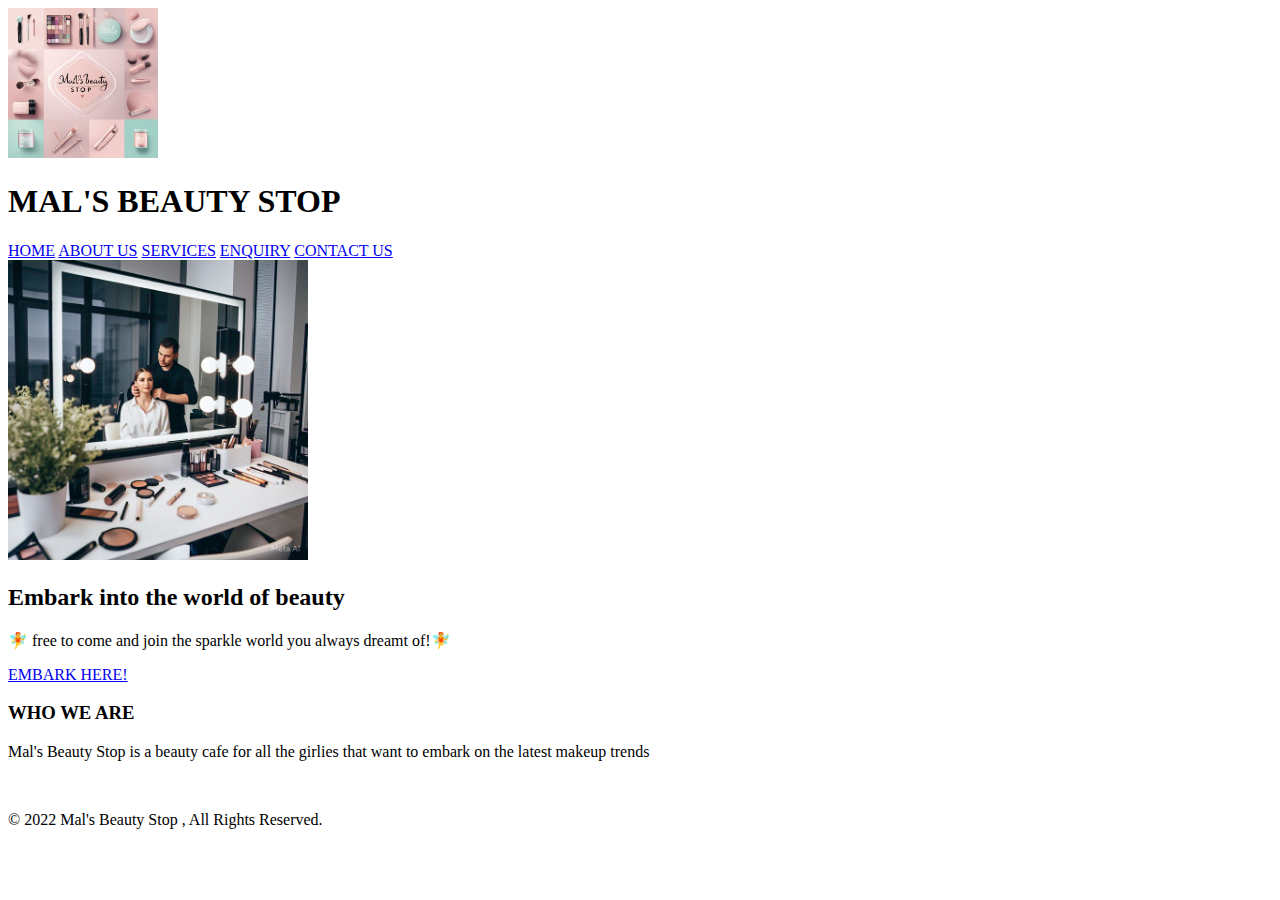
<file: index.html>
<!DOCTYPE html>
<html lang="en">
    <head>
        <meta charset="UTF-8">
        <title>Home | Mal's Beauty Stop</title>
    </head>
    <body>
        <header>
            <div class="logo-container">
             <img src="logo/logo of mals beauty stop.jpg" style="width: 150PX;">
             <h1>MAL'S BEAUTY STOP</h1>
        </div>
        <nav>
            <a href="index.html">HOME</a>
            <a href="aboutus.html">ABOUT US</a>
            <a href="service.html">SERVICES</a>
            <a href="enquiry.html">ENQUIRY</a>
            <a href="contactus.html">CONTACT US</a>
        </nav>
        </header>

        <section class="beauty chevlier">
            <img src="images/make up hero.jpg" alt="Mal's Beauty Stop chevlier" style="width: 300px;">
            <div class="chevlier-text">
                <h2>Embark into the world of beauty</h2>
                <p>&#129498; free to come and join the sparkle world you always dreamt of!&#129498;</p>
                <a href="enquiry.html" class="cta-button">EMBARK HERE!</a>

            </div>

            </div>
        </section>
        <main>
            <h3>WHO WE ARE</h3>
            <p>Mal's Beauty Stop is a beauty cafe for all the girlies that want to embark on the latest makeup trends</p>
        </main>


        <br>

        <footer>
            <p>&copy; 2022 Mal's Beauty Stop , All Rights Reserved.</p>
        </footer>
    </body>
</html>
</file>
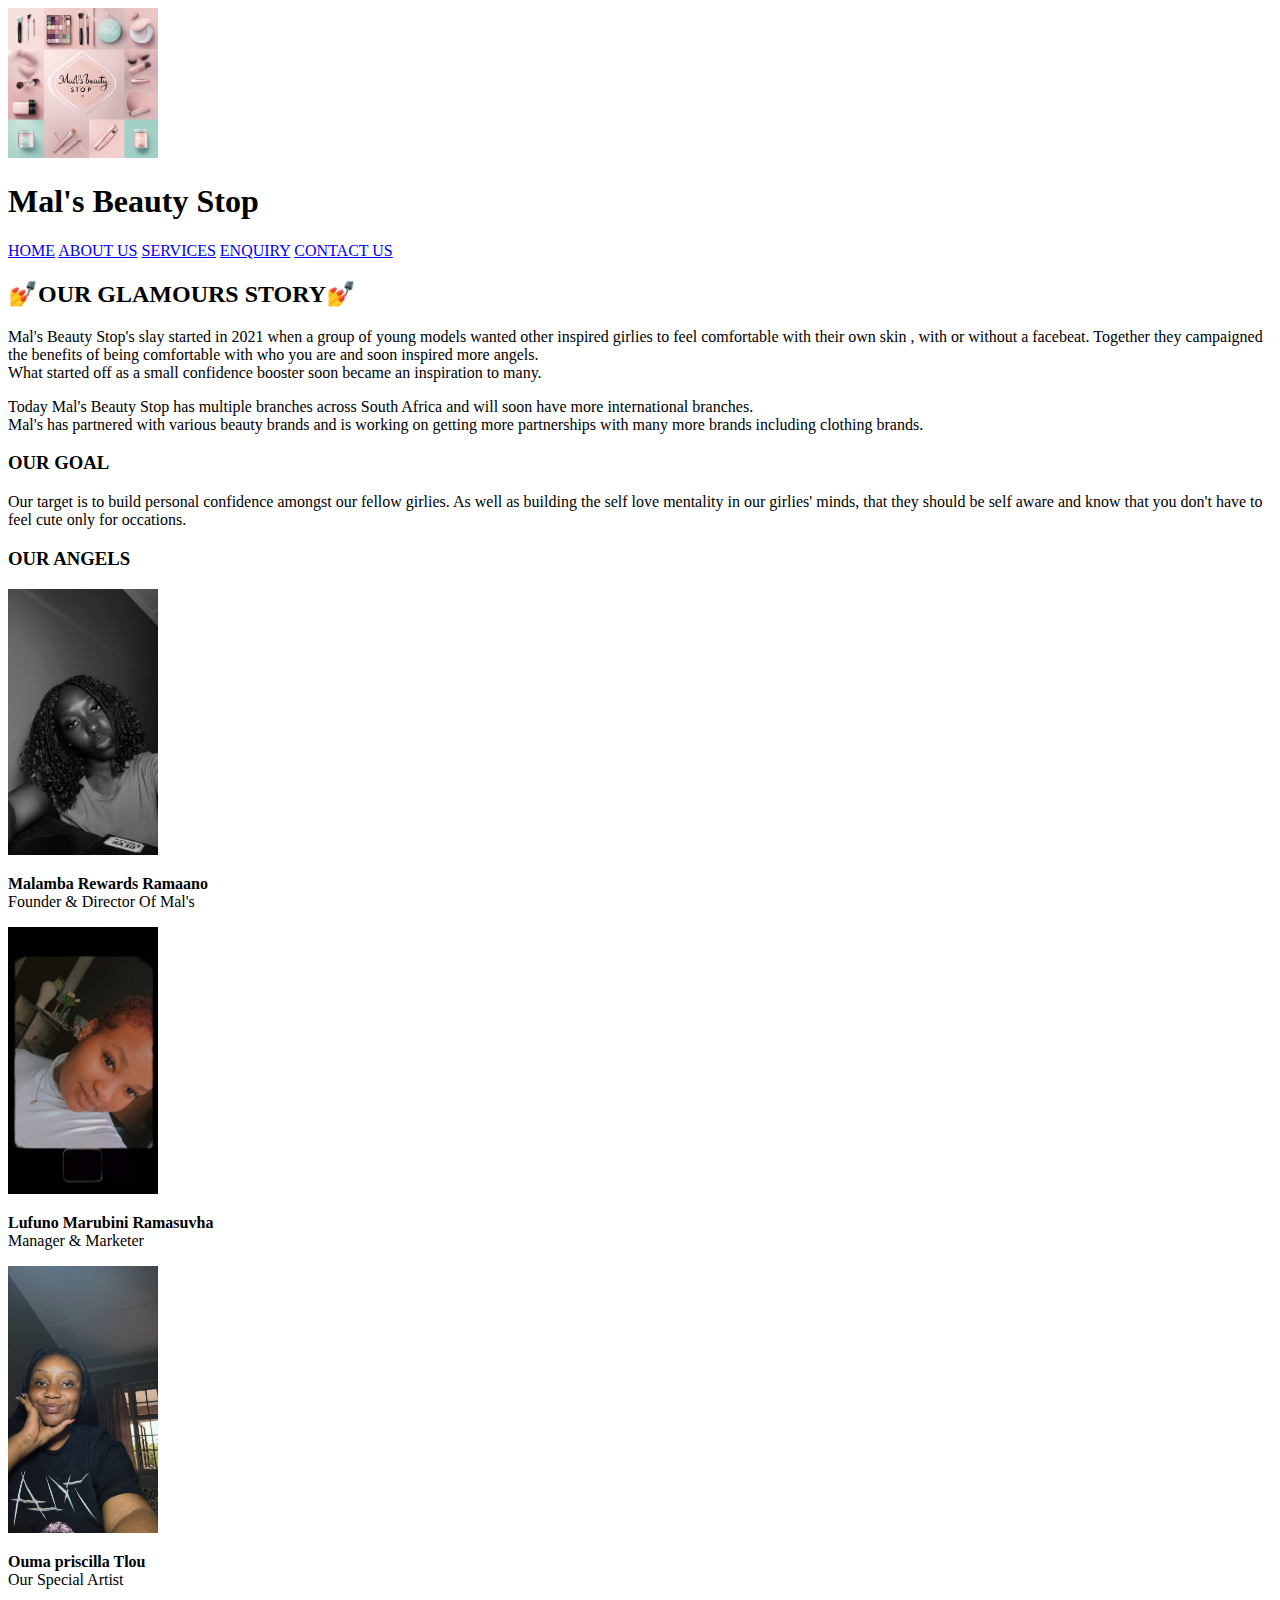
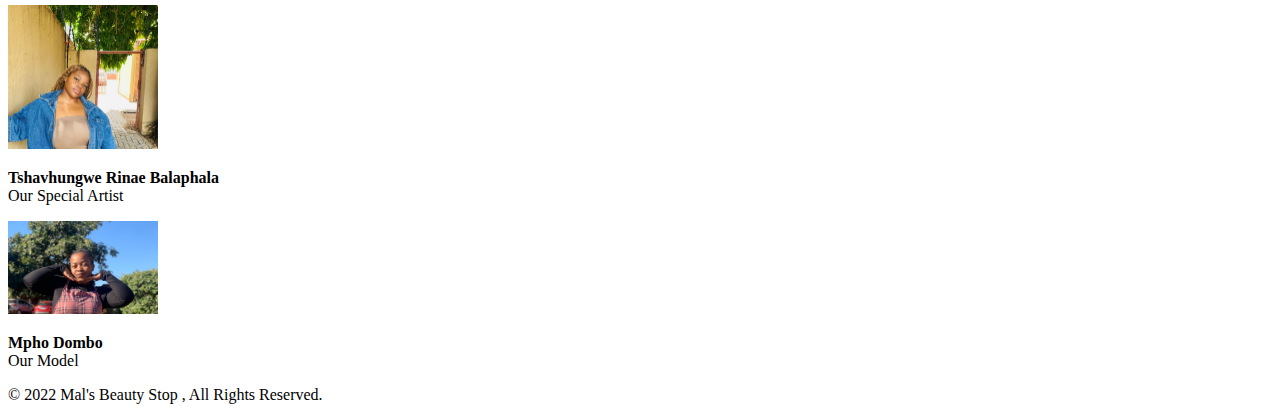
<file: aboutus.html>
<!DOCTYPE html>
<html lang="en">
    <head>
        <meta charset="UTF-8">
        <title>About Us | Mal's Beauty Stop</title>
    </head>
    <body>
        <header>
            <div class="logo-container">
                <img src="logo/logo of mals beauty stop.jpg" style="width: 150PX;">
            
            <h1>Mal's Beauty Stop</h1>
            </div>
            <nav>
                <a href="index.html">HOME</a>
                <a href="aboutus.html">ABOUT US</a>
                <a href="service.html">SERVICES</a>
                <a href="enquiry.html">ENQUIRY</a>
                <a href="contactus.html">CONTACT US</a>
            </nav>
        </header>

        <main>
            <h2>&#128133;OUR GLAMOURS STORY&#128133;</h2>
            <P>Mal's Beauty Stop's slay started in 2021 when a group of young models wanted other inspired girlies to feel comfortable with their own skin , with or without a facebeat.
                Together they campaigned the benefits of being comfortable with who you are and soon inspired more angels.
            <br>
            What started off as a small confidence booster soon became an inspiration to many.
        </P>
        <p> Today Mal's Beauty Stop has multiple branches across South Africa and will soon have more international branches.
            <br>
            Mal's has partnered with various beauty brands and is working on getting more 
            partnerships with many more brands including clothing brands.
        </p>
        <h3>OUR GOAL</h3>
        <p>Our target is to build personal confidence amongst our fellow girlies. As well as building the self love mentality in our 
            girlies' minds, that they should be self aware and know that you don't have to feel cute only for occations.
        </p>
        <h3>OUR ANGELS</h3>
        <div class="team members">
            <img src="team members/lambz.jpg" alt="Malamba Rewards Ramaano" style="width: 150px;">
            <p><strong>Malamba Rewards Ramaano</strong><br>Founder & Director Of Mal's</p>
        </div>
         
        <div class="team members">
            <img src="team members/lufuno.jpg" alt="Lufuno Marubini Ramasuvha" style="width: 150px;">
            <p><strong>Lufuno Marubini Ramasuvha</strong><br>Manager & Marketer</p>
        </div>

        <div class="team members">
            <img src="team members/ouma.jpg" alt="Ouma priscilla Tlou" style="width: 150px;">
            <p><strong>Ouma priscilla Tlou</strong><br>Our Special Artist</p>
        </div>

        <div class="team members">
            <img src="team members/Tshavhu.jpg" alt="Tshavhungwe Rinae Balaphala" style="width: 150px;">
            <p><strong>Tshavhungwe Rinae Balaphala</strong><br>Our Special Artist</p>
        </div>
        
        <div class="team members">
            <img src="team members/mpho.jpg" alt="Mpho Dombo" style="width: 150px;">
            <p><strong>Mpho Dombo</strong><br>Our Model</p>
        </div>
        </main>

        <footer>
            <p>&copy; 2022 Mal's Beauty Stop , All Rights Reserved.</p> 
        </footer>
    </body>
</html>
</file>
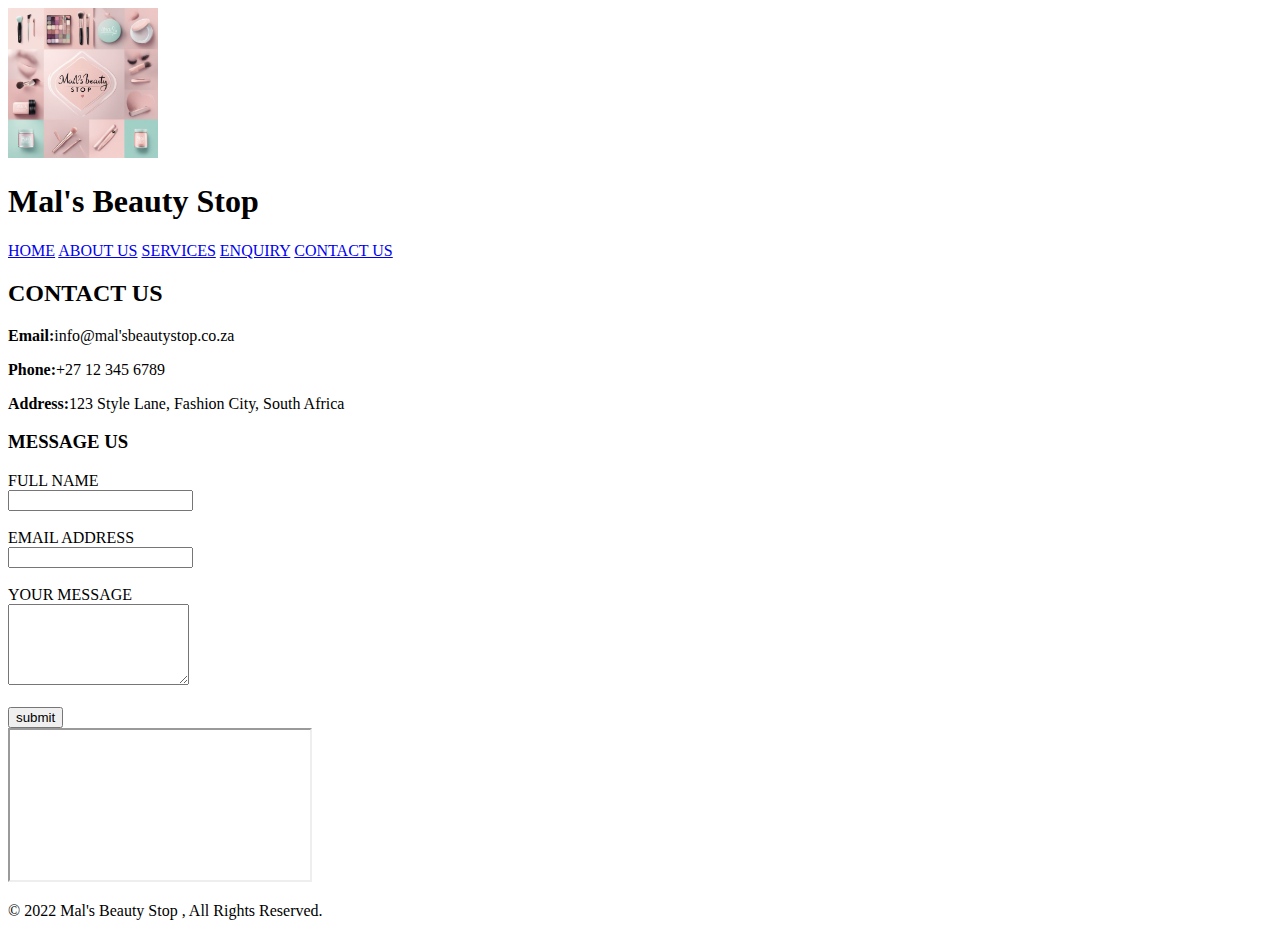
<file: contactus.html>
<!DOCTYPE html>
<html lang="en">
    <head>
        <meta charset="UTF-8">
        <title>Contact Us | Mal's Beauty Stop</title>
    </head>
    <body>
        <header>
            <div class="logo-container">
                <img src="logo/logo of mals beauty stop.jpg" style="width: 150PX;">
            
            <h1>Mal's Beauty Stop</h1>
            </div>
            <nav>
                <a href="index.html">HOME</a>
                <a href="aboutus.html">ABOUT US</a>
                <a href="service.html">SERVICES</a>
                <a href="enquiry.html">ENQUIRY</a>
                <a href="contactus.html">CONTACT US</a>
            </nav>
        </header>

        <main>
            <h2>CONTACT US</h2>
            <P><strong>Email:</strong>info@mal'sbeautystop.co.za</P>
            <p><strong>Phone:</strong>+27 12 345 6789</p>
            <p><strong>Address:</strong>123 Style Lane, Fashion City, South Africa</p>

            <h3>MESSAGE US</h3>
            <form action="#">
                <label for="fullname">FULL NAME</label>
                <br>
                <input type="text" id="fullname" name="fullname"><br><br>

                <label for="email">EMAIL ADDRESS</label><br>
                <input type="email" id="email" name="email"><br><br>
                
                <label for="message">YOUR MESSAGE</label><br>
                <textarea id="message" name="message" rows="5"></textarea><br><br>

                <input type="submit" value="submit">
            </form>
        </main>
        <iframe src="https://www.google.com/maps/embed?pb=!1m18!1m12!1m3!1d3650.2871379368526!2d90.412518!3d23.8072624!2m3!1f0!2f0!3f0!3m2!1i1024!2i768!4f13.1!3m3!1m2!1s0x3755c7a880a0c63d%3A0x3adf179b40f845cf!2sBoutique%20Store!5e0!3m2!1sen!2sbd!4v1610000000000"></iframe>
        <footer>
            <p>&copy; 2022 Mal's Beauty Stop , All Rights Reserved.</p>  
        </footer>
    </body>
</html>
</file>
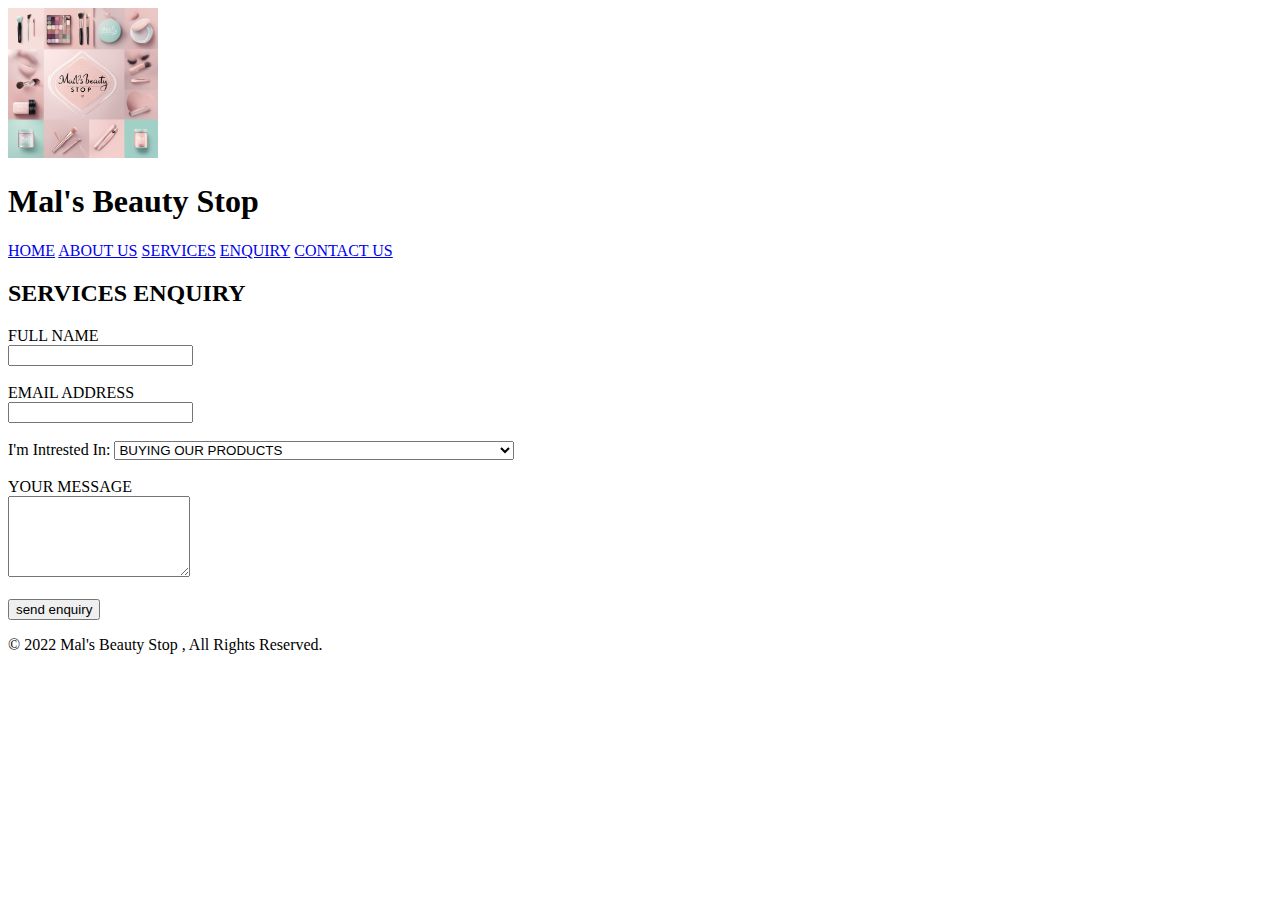
<file: enquiry.html>
<!DOCTYPE html>
<html lang="en">
    <head>
        <meta charset="UTF-8">
     <title>Enquiry   | Mal's Beauty Stop</title>
    </head>
    <body>
        <header>
            <div class="logo-container">
                <img src="logo/logo of mals beauty stop.jpg" style="width: 150PX;">
            
            <h1>Mal's Beauty Stop</h1>

            <nav>
                <a href="index.html">HOME</a>
                <a href="aboutus.html">ABOUT US</a>
                <a href="service.html">SERVICES</a>
                <a href="enquiry.html">ENQUIRY</a>
                <a href="contactus.html">CONTACT US</a>
            </nav>
    </head>

    <main>
        <h2>SERVICES ENQUIRY</h2>
        <form action="#">
            <label for="fullname">FULL NAME</label>
                <br>
                <input type="text" id="fullname" name="fullname"><br><br>

                <label for="email">EMAIL ADDRESS</label><br>
                <input type="email" id="email" name="email"><br><br>
                <label for="role"> I'm Intrested In:</label>
                <select id="role" name="role">
                    <option value="buying">BUYING OUR PRODUCTS</option>

                <option value="skintype">KNOWING PRODUCTS THAT COMPLEMENT YOUR SKIN</option>

                <option value="model">BEING ONE OF OUR MODELS</option>

                <option value="review">PRODUCT REVIEW</option>

                <option value="useage">STEP BY STEP TUT ON HOW TO USE CERTIAN PRODUCTS</option>

                <option value="appointment">BOOKING AN APPOINTMENT</option>

                <option value="sponsor">BECOMING A SPONSOR</option>
                </select><br><br>

                <label for="message">YOUR MESSAGE</label><br>
                <textarea id="message" name="message" rows="5"></textarea><br><br>

                <input type="submit" value="send enquiry">
        </form>
    </main>

    <footer>
        <p>&copy; 2022 Mal's Beauty Stop , All Rights Reserved.</p>  
    </footer>
</body>
</html>
</file>
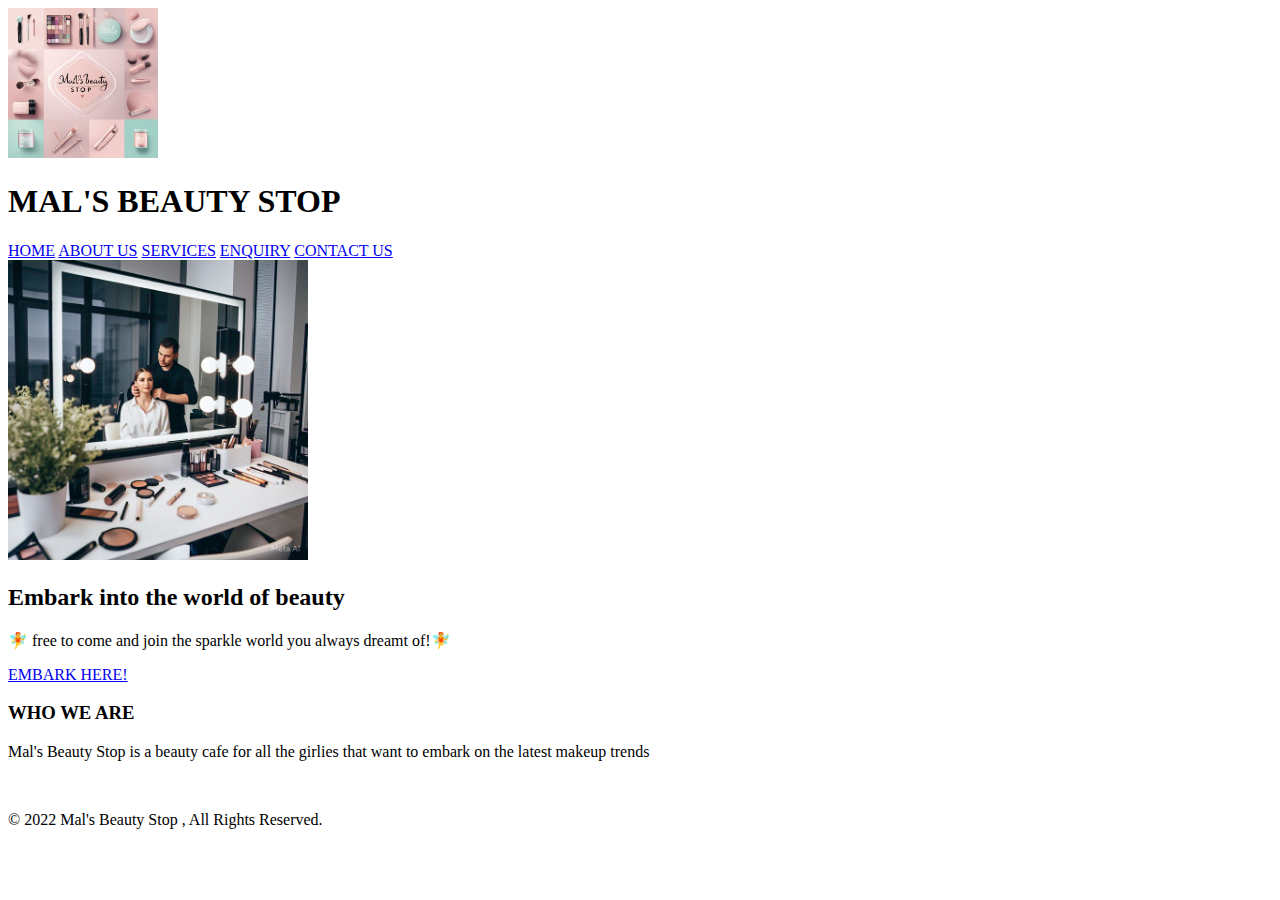
<file: mal'sbeautycafe.html>
<!DOCTYPE html>
<html lang="en">
    <head>
        <meta charset="UTF-8">
        <title>Home | Mal's Beauty Stop</title>
    </head>
    <body>
        <header>
            <div class="logo-container">
             <img src="logo/logo of mals beauty stop.jpg" style="width: 150PX;">
             <h1>MAL'S BEAUTY STOP</h1>
        </div>
        <nav>
            <a href="mal'sbeautycafe.html">HOME</a>
            <a href="aboutus.html">ABOUT US</a>
            <a href="service.html">SERVICES</a>
            <a href="enquiry.html">ENQUIRY</a>
            <a href="contactus.html">CONTACT US</a>
        </nav>
        </header>

        <section class="beauty chevlier">
            <img src="images/make up hero.jpg" alt="Mal's Beauty Stop chevlier" style="width: 300px;">
            <div class="chevlier-text">
                <h2>Embark into the world of beauty</h2>
                <p>&#129498; free to come and join the sparkle world you always dreamt of!&#129498;</p>
                <a href="enquiry.html" class="cta-button">EMBARK HERE!</a>

            </div>

            </div>
        </section>
        <main>
            <h3>WHO WE ARE</h3>
            <p>Mal's Beauty Stop is a beauty cafe for all the girlies that want to embark on the latest makeup trends</p>
        </main>


        <br>

        <footer>
            <p>&copy; 2022 Mal's Beauty Stop , All Rights Reserved.</p>
        </footer>
    </body>
</html>
</file>
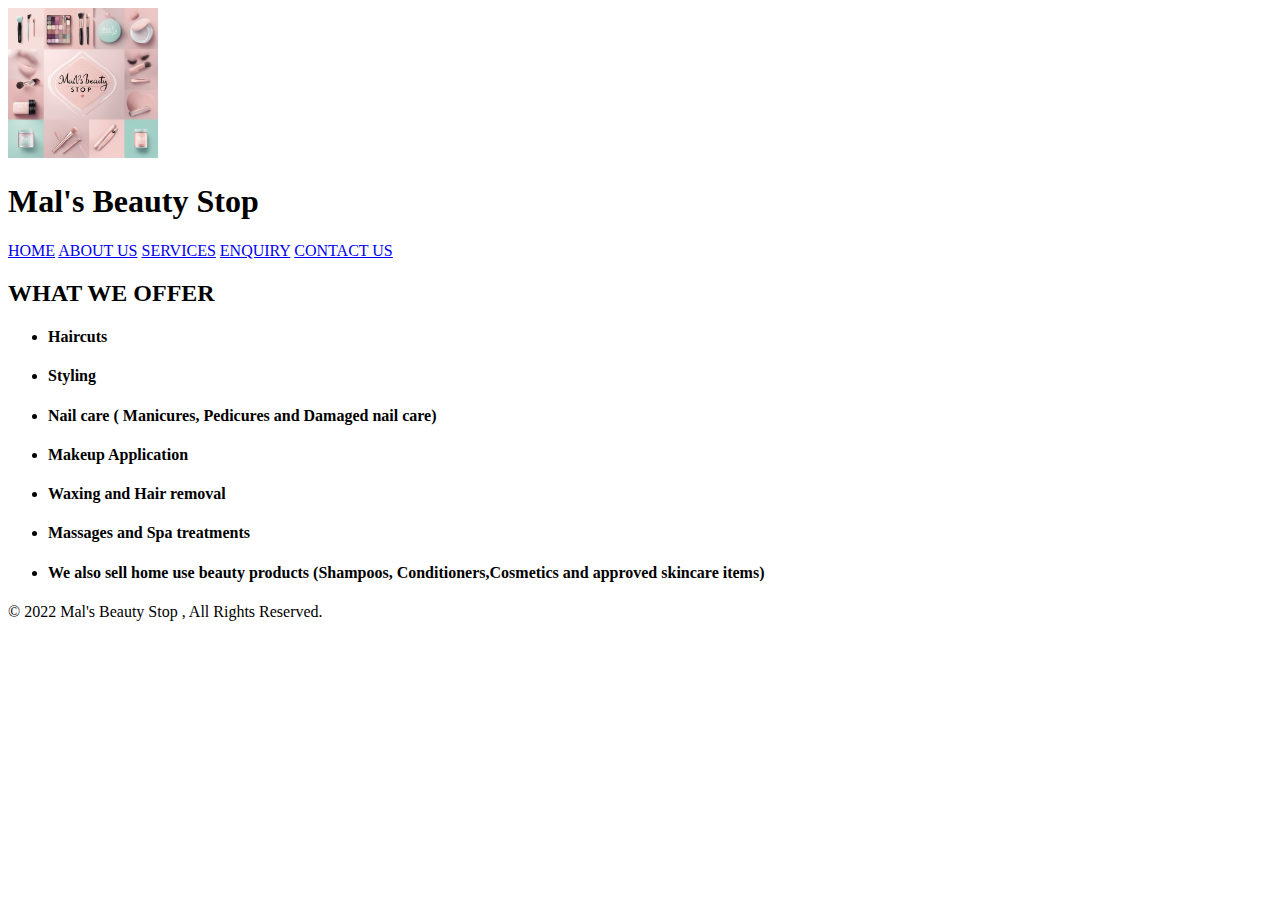
<file: service.html>
<!DOCTYPE html>
<html lang="en">
    <head>
        <meta charset="UTF-8">
        <title>Service | Mal's Beauty Stop</title>
    </head>
    <body>
        <header>
            <div class="logo-container">
                <img src="logo/logo of mals beauty stop.jpg" style="width: 150PX;">
            
            <h1>Mal's Beauty Stop</h1>
            </div>
            <nav>
                <a href="index.html">HOME</a>
                <a href="aboutus.html">ABOUT US</a>
                <a href="service.html">SERVICES</a>
                <a href="enquiry.html">ENQUIRY</a>
                <a href="contactus.html">CONTACT US</a>
            </nav>
        </header>

        <main>
            <h2>WHAT WE OFFER</h2>
            <ul>
                <li>
                    <h4>Haircuts</h4>
                </li>
                <li>
                    <h4>Styling</h4>
                </li>
                <li>
                    <h4>Nail care ( Manicures, Pedicures and Damaged nail care)</h4>
                </li>
                <li>
                    <h4>Makeup Application</h4>
                </li>
                <li>
                    <h4>Waxing and Hair removal</h4>
                </li>
                <li>
                    <h4>Massages and Spa treatments</h4>
                </li>
                <li>
                    <h4> We also sell home use beauty products (Shampoos, Conditioners,Cosmetics and approved skincare items)</h4>
                </li>
            </ul>
        </main>

        <footer>
            <p>&copy; 2022 Mal's Beauty Stop , All Rights Reserved.</p>  
        </footer>
    </body>
</html>
</file>
